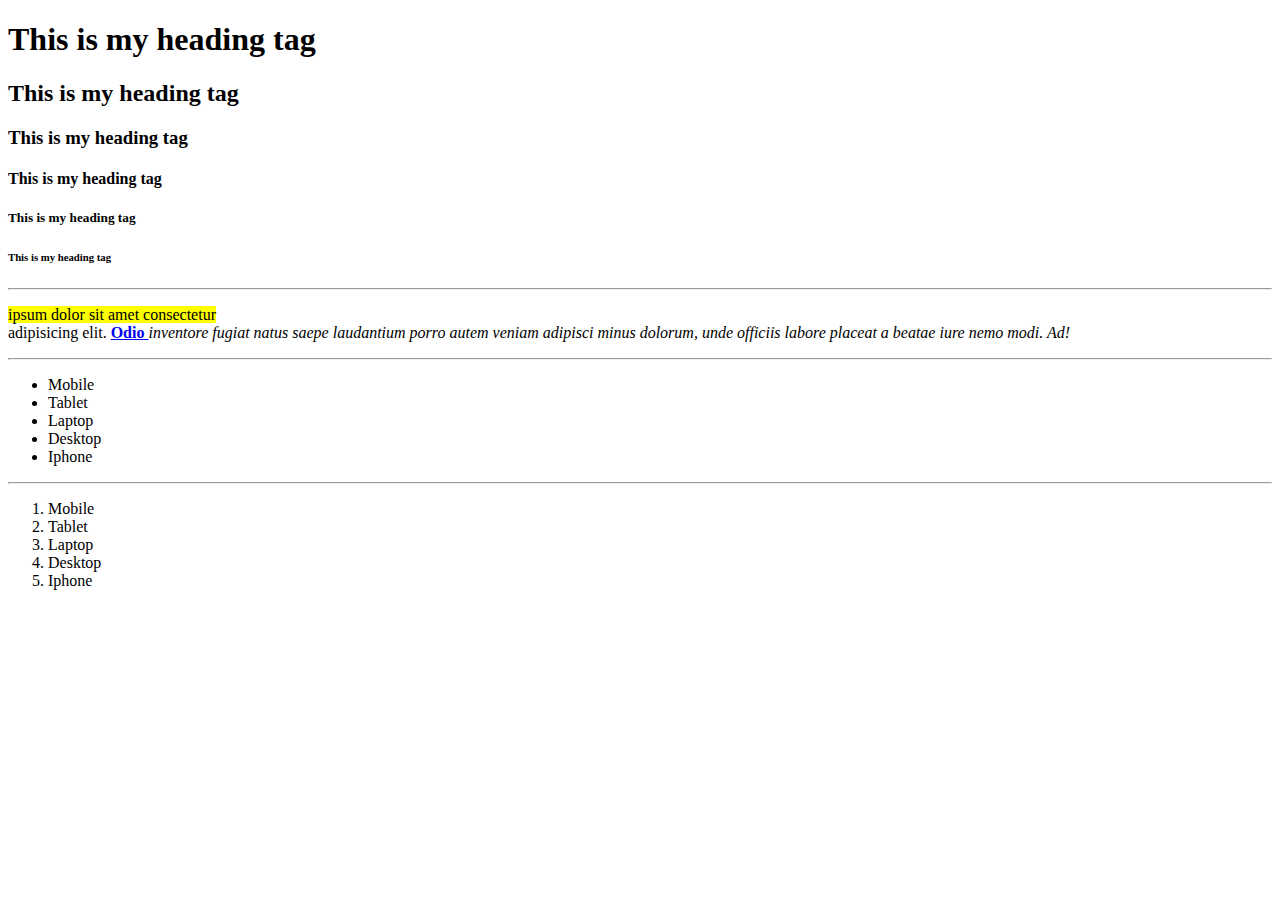
<file: index.html>
<!DOCTYPE html>
<html lang="en">
<head>
    <meta charset="UTF-8">
    <meta name="viewport" content="width=device-width, initial-scale=1.0">
    <title>HTML BASICS</title>
</head>
<body>

    <h1>This is my heading tag</h1>
    <h2>This is my heading tag</h2>
    <h3>This is my heading tag</h3>
    <h4>This is my heading tag</h4>
    <h5>This is my heading tag</h5>
    <h6>This is my heading tag</h6>
    <hr>



<p><mark> ipsum dolor sit amet consectetur </mark> <br>adipisicing elit. <strong> <a href="https://www.htslearn.com/" target="_blank">Odio </a> </strong><em> inventore fugiat natus saepe laudantium porro autem veniam adipisci minus dolorum, unde officiis labore placeat a beatae iure nemo modi. Ad! </em></p>

<hr>

<ul>
    <li>Mobile</li>
    <li>Tablet</li>
    <li>Laptop</li>
    <li>Desktop</li>
    <li>Iphone</li>
</ul>

<hr>
<ol>

    <li>Mobile</li>
    <li>Tablet</li>
    <li>Laptop</li>
    <li>Desktop</li>
    <li>Iphone</li>



</ol>




</body>
</html>
</file>
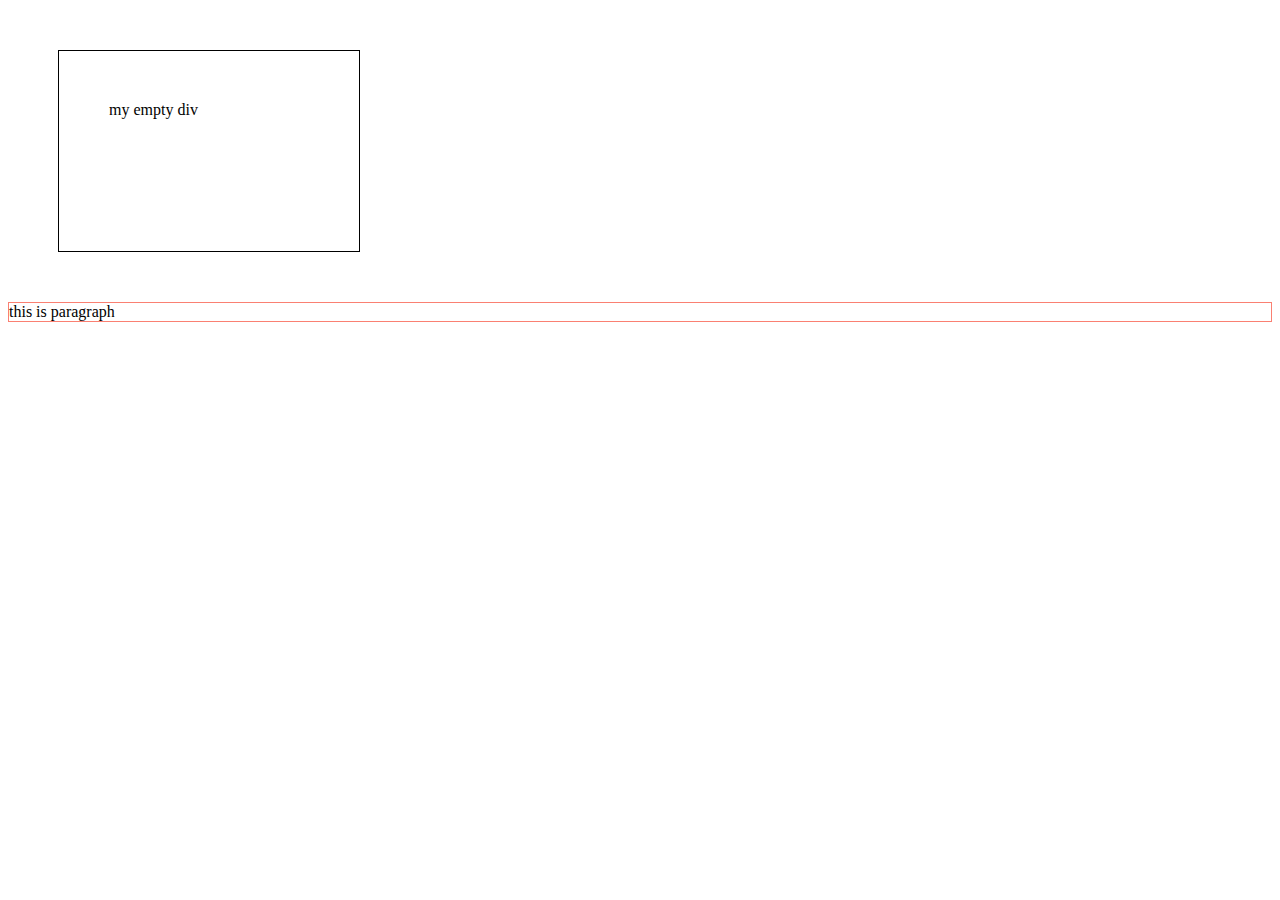
<file: class.html>
<!DOCTYPE html>
<html lang="en">
  <head>
    <meta charset="UTF-8" />
    <meta name="viewport" content="width=device-width, initial-scale=1.0" />
    <title>Difference between id and class</title>
    <link rel="stylesheet" href="style.css" />
  </head>
  <body>
    <!-- <div id="unique" class="common">this div uses an 'id' and is unique</div>

    <div class="common">this div uses a 'class' and can be reused</div>

    <div class="common" id="unique" >this is another div with same class</div>
 -->

    <div>my empty div</div>

<p>this is paragraph</p>
  </body>
</html>
</file>
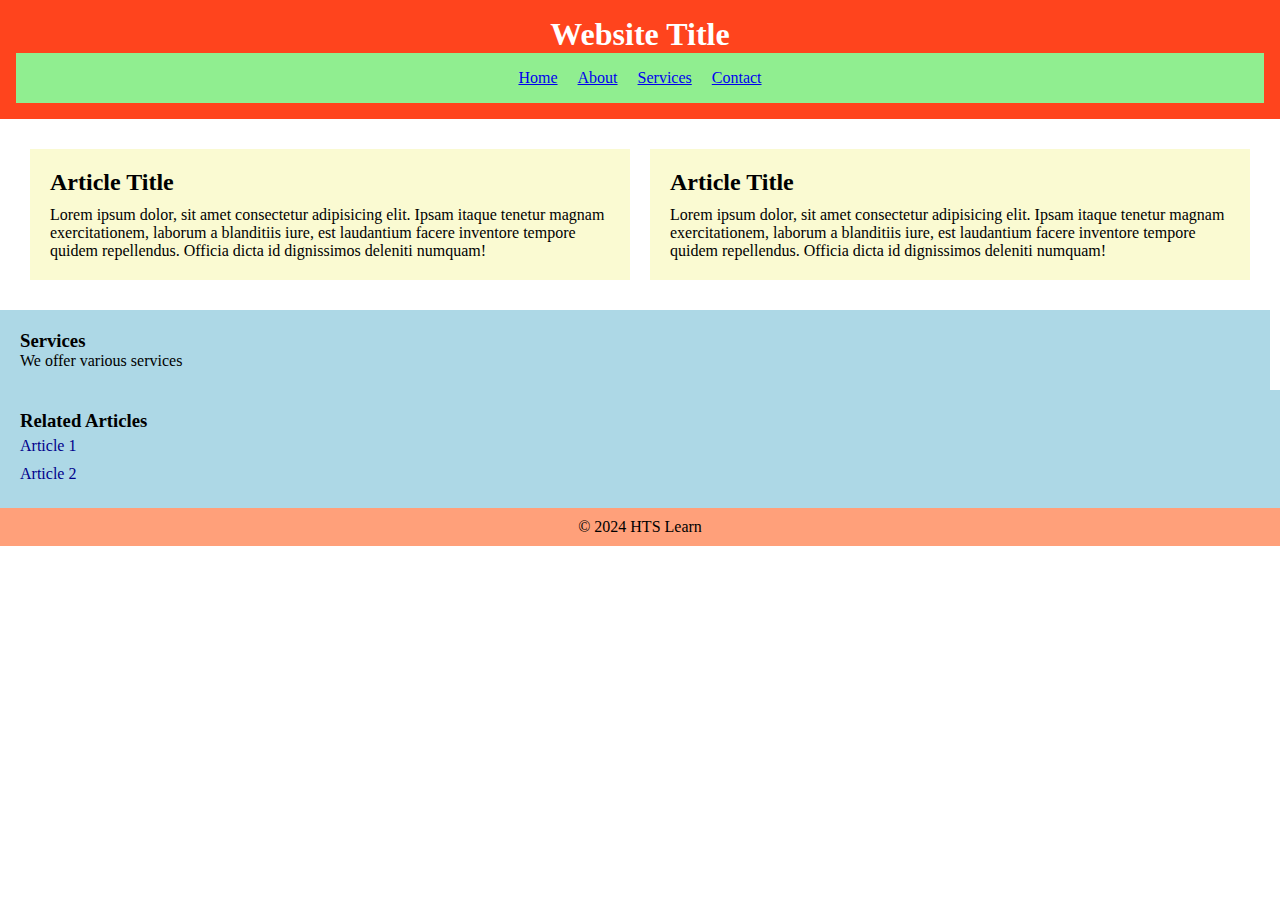
<file: flex.html>
<!DOCTYPE html>
<html lang="en">
  <head>
    <meta charset="UTF-8" />
    <meta name="viewport" content="width=device-width, initial-scale=1.0" />
    <title>Semantic Tags</title>
    <link rel="stylesheet" href="index.css" />

    <style>
      * {
        margin: 0;
        padding: 0;
      }

      /* body{
  background-color: tan;
  font-family:Georgia, 'Times New Roman', Times, serif ;
  color: brown;
  padding-top:20px;
  padding-bottom: 20px;
  margin: 20px;
} */
    </style>
  </head>
  <body>
    <header>
      <h1>Website Title</h1>

      <nav>
        <ul>
          <li><a href="#">Home </a></li>
          <li><a href="#">About </a></li>
          <li><a href="#">Services </a></li>
          <li><a href="#">Contact </a></li>
        </ul>
      </nav>
    </header>

    <main>
      <article id="anything">
        <h2>Article Title</h2>
        <p>
          Lorem ipsum dolor, sit amet consectetur adipisicing elit. Ipsam itaque
          tenetur magnam exercitationem, laborum a blanditiis iure, est
          laudantium facere inventore tempore quidem repellendus. Officia dicta
          id dignissimos deleniti numquam!
        </p>
      </article>

      <article id="anything">
        <h2>Article Title</h2>
        <p>
          Lorem ipsum dolor, sit amet consectetur adipisicing elit. Ipsam itaque
          tenetur magnam exercitationem, laborum a blanditiis iure, est
          laudantium facere inventore tempore quidem repellendus. Officia dicta
          id dignissimos deleniti numquam!
        </p>
      </article>
    </main>
    <section>
      <h3>Services</h3>
      <p>We offer various services</p>
    </section>

    <aside>
      <h3>Related Articles</h3>
      <ul>
        <li><a href="#">Article 1</a></li>
        <li><a href="#">Article 2 </a></li>
      </ul>
    </aside>

    <footer>
      <p>&copy; 2024 HTS Learn</p>
    </footer>
  </body>
</html>
</file>
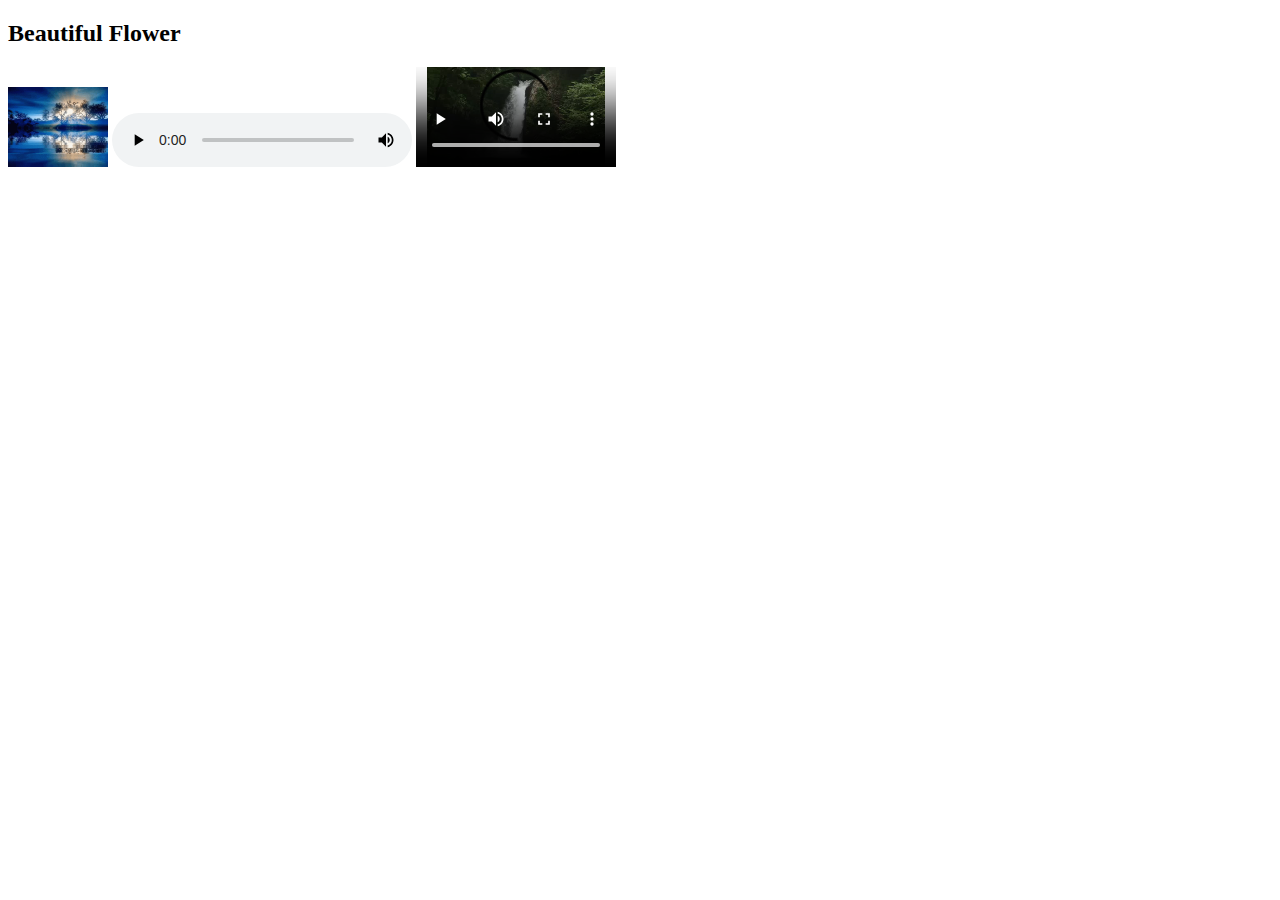
<file: image_and_multimedia.html>
<!DOCTYPE html>
<html lang="en">
  <head>
    <meta charset="UTF-8" />
    <meta name="viewport" content="width=device-width, initial-scale=1.0" />
    <title>Images and Multimedia</title>
  </head>
  <body>
    <h2>Beautiful Flower</h2>

    <img
    src="./images/ea5016f4b06302ed61d8d0d8f4f594d4.gif"
      width="100"
      height="80"
    />


    <audio controls>

        <source src="./images/alarm_clock.ogg" type="audio/ogg"> 


        Your browser does not suppport the audio tag
    </audio>

    <video width="200" height="100" controls>

        <source src="./images/Joren_Falls_Izu_Jap.mp4" type="video/mp4" >
    </video>

  </body>
</html>
</file>
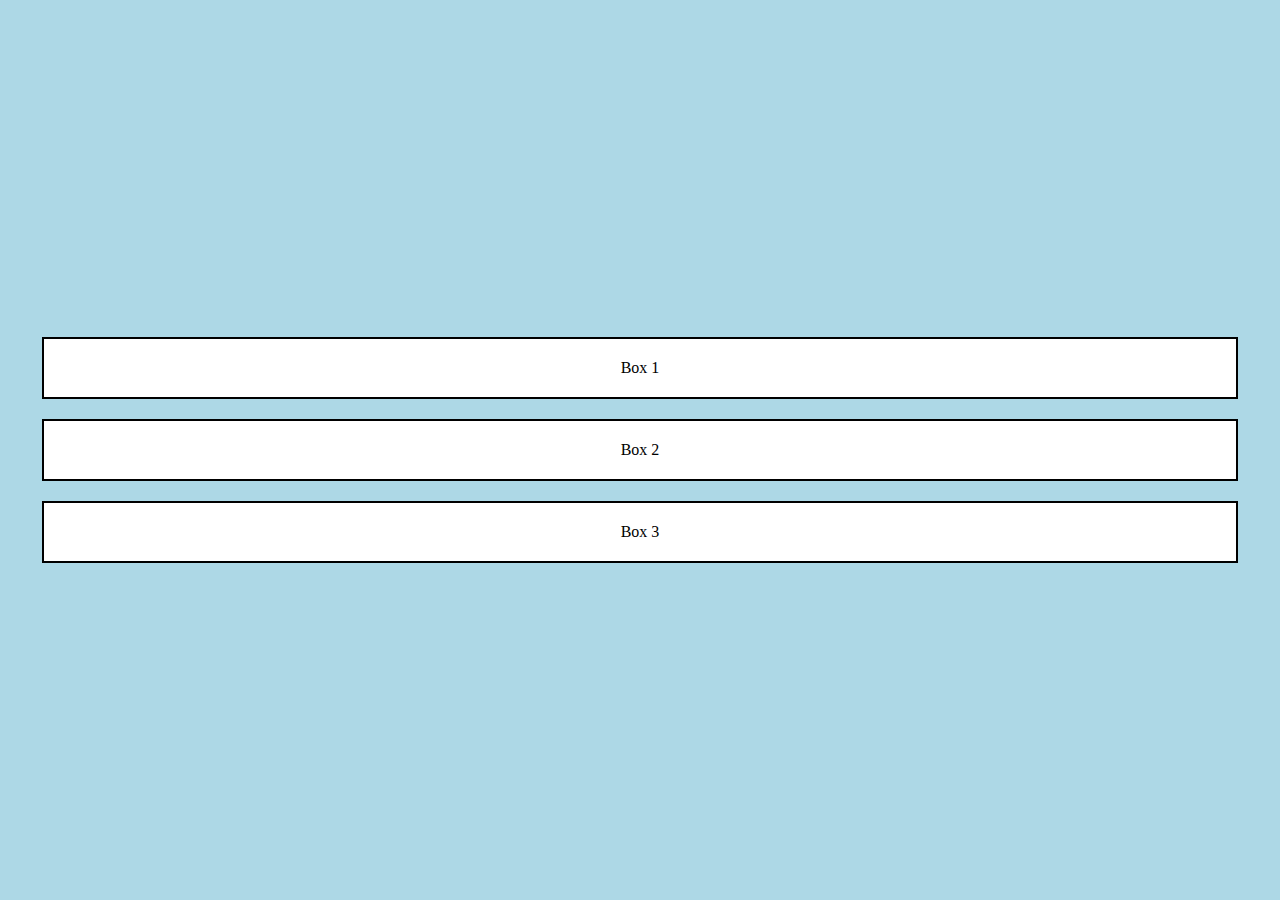
<file: media.html>
<!DOCTYPE html>
<html lang="en">
<head>
    <meta charset="UTF-8">
    <meta name="viewport" content="width=device-width, initial-scale=1.0">
    <title>Media Query</title>
<style>
    body {
        background-color: lightblue;
    font-size: 20px;
    display: flex;
    justify-content: center;
    margin: 0;
    padding: 0;
    align-items: center;
    height: 100vh;
    }

    .container {
        display: flex;
        align-items: center;
        width: 80%;
        justify-content: space-around;
    }


    .box {
        background-color: white;
        padding: 20px;
        border: 2px solid black;
        text-align: center;
        flex-wrap: wrap;
        margin: 10px;
        font-size: 1rem;
    }

    @media (max-width : 768px) {
        body {
            background-color: lightgreen;
            font-size: 18px;
        }
    }

.container {
    flex-direction: column;
    width: 100%;
}

.box {
    font-size: 1rem;
    width: 90%;
}

</style>

</head>
<body>
    <!-- <h1>Responsive design with Media query</h1>
<p>Lorem ipsum dolor sit amet consectetur, adipisicing elit. Tenetur libero maiores placeat ab enim tempora reprehenderit illo vitae, suscipit excepturi earum praesentium inventore aliquid eius asperiores doloremque nam sint incidunt.</p> -->
<div class="container">
<div class="box">Box 1</div>
<div class="box">Box 2</div>
<div class="box">Box 3</div>

</div>



</body>
</html>
</file>
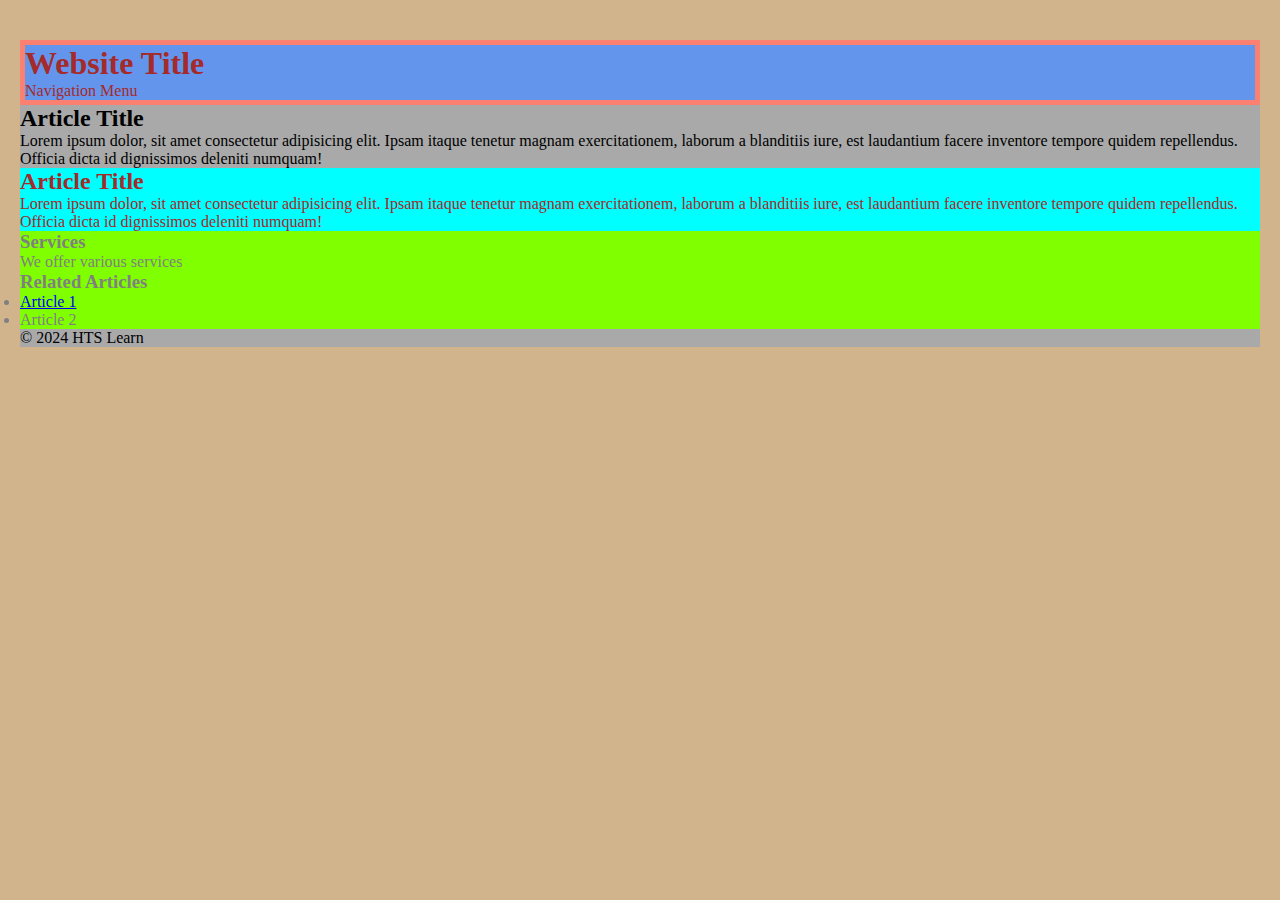
<file: semantic.html>
<!DOCTYPE html>
<html lang="en">
  <head>
    <meta charset="UTF-8" />
    <meta name="viewport" content="width=device-width, initial-scale=1.0" />
    <title>Semantic Tags</title>
    <link rel="stylesheet" href="apna_khud_ka_naam.css" />

    <style>
      * {
        margin: 0;
        padding: 0;
      }

      body {
        background-color: tan;
        font-family: Georgia, "Times New Roman", Times, serif;
        color: brown;
        padding-top: 20px;
        padding-bottom: 20px;
        margin: 20px;
      }
    </style>
  </head>
  <body>
    <header style="border: 5px solid salmon; background-color: cornflowerblue">
      <h1>Website Title</h1>

      <nav>Navigation Menu</nav>
    </header>

    <main>
      <article id="my-article">
        <h2>Article Title</h2>
        <p>
          Lorem ipsum dolor, sit amet consectetur adipisicing elit. Ipsam itaque
          tenetur magnam exercitationem, laborum a blanditiis iure, est
          laudantium facere inventore tempore quidem repellendus. Officia dicta
          id dignissimos deleniti numquam!
        </p>
      </article>

      <article style="background-color: aqua">
        <h2>Article Title</h2>
        <p>
          Lorem ipsum dolor, sit amet consectetur adipisicing elit. Ipsam itaque
          tenetur magnam exercitationem, laborum a blanditiis iure, est
          laudantium facere inventore tempore quidem repellendus. Officia dicta
          id dignissimos deleniti numquam!
        </p>
      </article>
    </main>
    <section class="my-section">
      <h3>Services</h3>
      <p>We offer various services</p>
    </section>

    <aside class="my-section">
      <h3>Related Articles</h3>
      <ul>
        <li><a href="#">Article 1</a></li>
        <li>Article 2</li>
      </ul>
    </aside>

    <footer id="my-article">
      <p>&copy; 2024 HTS Learn</p>
    </footer>
  </body>
</html>
</file>
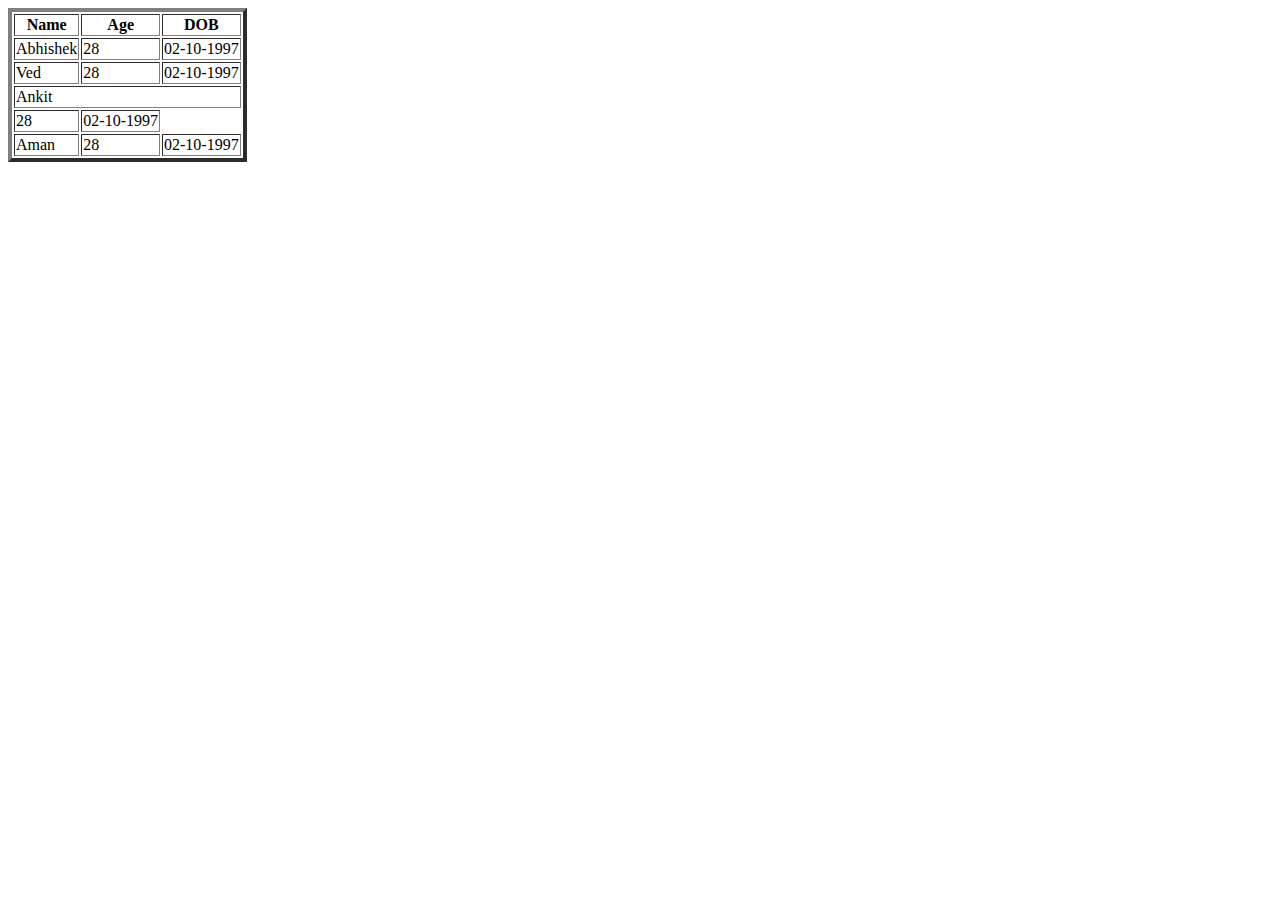
<file: table.htm>
<!DOCTYPE html>
<html lang="en">
  <head>
    <meta charset="UTF-8" />
    <meta name="viewport" content="width=device-width, initial-scale=1.0" />
    <title>Table</title>
  </head>
  <body>
    <table border="4">
      <thead>
        <tr>
          <th>Name</th>
          <th>Age</th>
          <th>DOB</th>
        </tr>
      </thead>
      <tbody>
        <tr>
          <td>Abhishek</td>
          <td>28</td>
          <td>02-10-1997</td>
        </tr>

        <tr>
          <td>Ved</td>
          <td>28</td>
          <td>02-10-1997</td>
        </tr>
        <tr>
          <td colspan="3">Ankit</td>
        </tr>
        <tr>
          <td>28</td>
          <td>02-10-1997</td>
        </tr>
        <tr>
          <td>Aman</td>
          <td contenteditable="true">28</td>
          <td contenteditable="true">02-10-1997</td>
        </tr>
      </tbody>
    </table>
  </body>
</html>
</file>
<file: style.css>
#unique {

    background-color: lightblue;
padding: 20px;
color: darkblue;
border: 2px solid darkblue;
}


.common {
    background-color: rgba(255, 0, 0, 0.5);
    padding: 20px;
    color: darkgreen;
    border: 2px solid darkgreen;
    font-family: Cambria, Cochin, Georgia, Times, 'Times New Roman', serif;
    font-size: 20px;
    font-weight: bold;
    text-align: justify;
    text-decoration: underline overline;
}


div {
    width: 200px;
    height: 100px;
padding: 50px;
margin: 50px;
    border: 1px solid black;
}

p{
border: 1px solid salmon;


}
</file>
<file: index.css>
header {
    background-color: rgb(255, 68,29);
  color: white;
  padding: 1rem;
  text-align: center;

  }


  nav {
background-color: lightgreen;
color: darkgreen;
padding: 1rem;
display: flex;
justify-content: center;

  }

  nav ul {
    display: flex ;
    list-style: none;
    justify-content: space-around;
  }


  nav ul li {

    margin: 0 10px;
  }


  main {
    
    display: flex;
    padding: 20px;
    justify-content: space-between;
  }

  #anything {
    background-color: lightgoldenrodyellow;
    flex: 2;
    padding: 20px;
    margin: 10px;
  }
h2 {
    margin-bottom: 10px;
}

  section {
  
    flex: 1;
    margin-right: 10px;
    padding: 20px;
    background-color: lightblue;
  }

  aside {
    flex: 1;
    padding: 20px;
    background-color: lightblue;

  }

  aside ul  {
    list-style: none;
  }

  aside ul li {
    padding: 5px 0;
  }


  aside ul li a {
  text-decoration: none;
  color: darkblue;
  }


  footer {
    background-color: lightsalmon;
    text-align: center;
    padding: 10px;
  }


  @media (max-width: 768px) {
main, section, aside {
  flex-direction: column;
  align-items: center;
}

main {
  flex-direction: column;
}

section , aside {
  margin: 10px 0;
  width: 100%;
}

  }
</file>
<file: apna_khud_ka_naam.css>
/* main {
display: flex;
justify-content: space-between;
margin-top: 20px;
background-color: darkgoldenrod;
} */

#my-article {
    background-color: darkgray;
    color: black;
    
    }
    
    .my-section{
      background-color: chartreuse;
      color: gray;
    }
</file>
